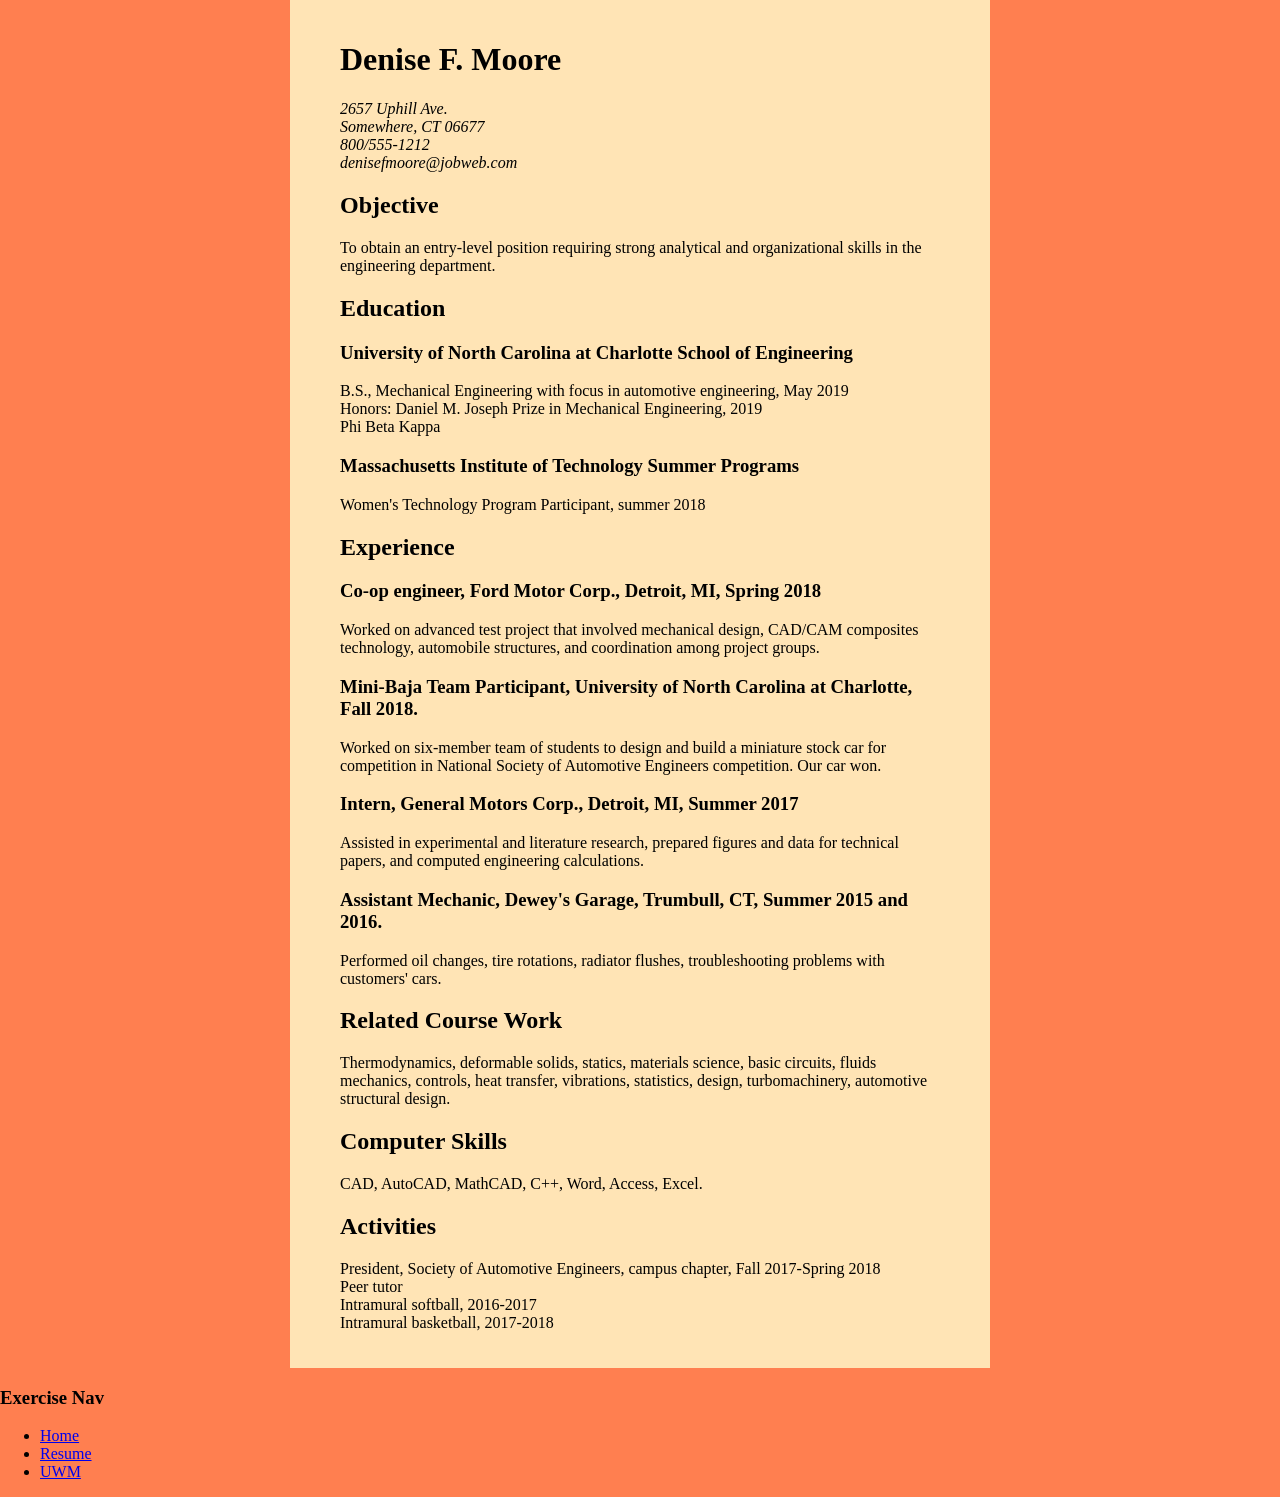
<file: resume.html>
<!DOCTYPE html>
<html lang="en">

<head>
    <meta charset="utf-8">
    <meta name="viewport" content="width=device-width, initial-scale=1.0">
    <title>Denise Moore Resume (sections)</title>
    <link href="styles2.css" rel="stylesheet" type="text/css">
</head>

<body>
    <div class="background">
    <div class="wrapper">
    <div class="content">
    <header>
        <h1>Denise F. Moore</h1>
        <address>
            2657 Uphill Ave.<br>
            Somewhere, CT 06677<br>
            800/555-1212<br>
            denisefmoore@jobweb.com
        </address>
    </header>
    <main>
        <!--
            no article in this markup;
            this is a judgement call on my part since the resume isn't syndicate-able and I think main is enough;
            there is no natural "heading" for an article, should I have put one in, and remember that articles and sections MUST have section headings.
        -->
        <section>
            <h2>Objective</h2>
            <p>
                To obtain an entry-level position requiring strong analytical and organizational skills in the engineering department.
            </p>
        </section>
        <section>
            <h2>Education</h2>
            <h3>University of North Carolina at Charlotte School of Engineering</h3>
            <p>
                B.S., Mechanical Engineering with focus in automotive engineering, May 2019<br>
                Honors: Daniel M. Joseph Prize in Mechanical Engineering, 2019<br>
                Phi Beta Kappa
            </p>
            <h3>Massachusetts Institute of Technology Summer Programs</h3>
            <p>
                Women's Technology Program Participant, summer 2018
            </p>
        </section>
        <section>
            <h2>Experience</h2>
            <h3>Co-op engineer, Ford Motor Corp., Detroit, MI, Spring 2018</h3>
            <p>
                Worked on advanced test project that involved mechanical design, CAD/CAM composites technology, automobile structures, and coordination among project groups.
            </p>
            <h3>
                Mini-Baja Team Participant, University of North Carolina at Charlotte, Fall 2018.
            </h3>
            <p>
                Worked on six-member team of students to design and build a miniature stock car for competition in National Society of Automotive Engineers competition. Our car won.
            </p>
            <h3>Intern, General Motors Corp., Detroit, MI, Summer 2017</h3>
            <p>
                Assisted in experimental and literature research, prepared figures and data for technical papers, and computed engineering calculations.
            </p>
            <h3>
                Assistant Mechanic, Dewey's Garage, Trumbull, CT, Summer 2015 and 2016.
            </h3>
            <p>
                Performed oil changes, tire rotations, radiator flushes, troubleshooting problems with customers' cars.
            </p>
        </section>
        <section>
            <h2>Related Course Work</h2>
            <p>
                Thermodynamics, deformable solids, statics, materials science, basic circuits, fluids mechanics, controls, heat transfer, vibrations, statistics, design, turbomachinery, automotive structural design.
            </p>
        </section>
        <section>
            <h2>Computer Skills</h2>
            <p>
                CAD, AutoCAD, MathCAD, C++, Word, Access, Excel.
            </p>
        </section>
        <section>
            <h2>Activities</h2>
            <p>
                President, Society of Automotive Engineers, campus chapter, Fall 2017-Spring 2018<br>
                Peer tutor<br>
                Intramural softball, 2016-2017<br>
                Intramural basketball, 2017-2018
            </p>
        </section>
    </main>
    </div>
    </div>
    </div>

    <h3>Exercise Nav</h3>

            <ul>
                <li><a href="index.html">Home</a></li>
                <li><a href="resume.html">Resume</a></li>
                <li><a href="uwm.html">UWM</a></li>
            </ul>
</body>

</html>
</file>
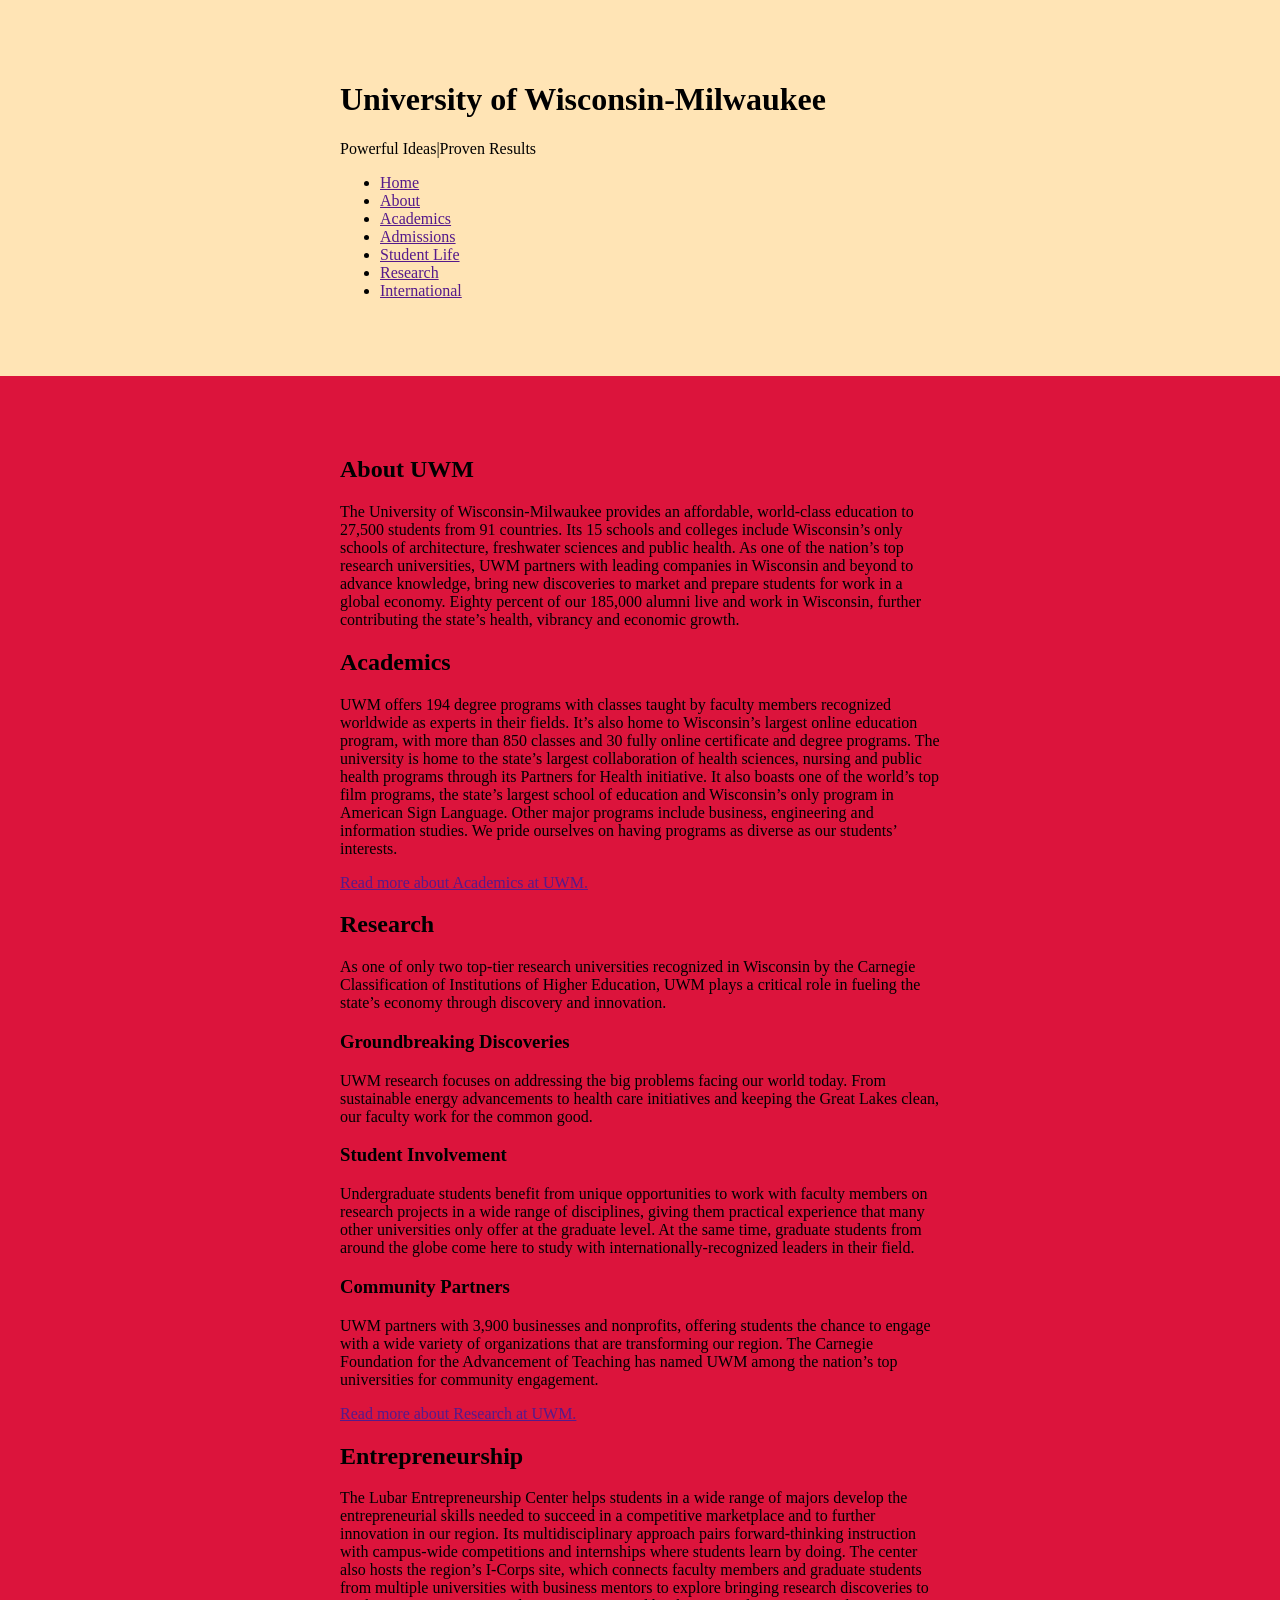
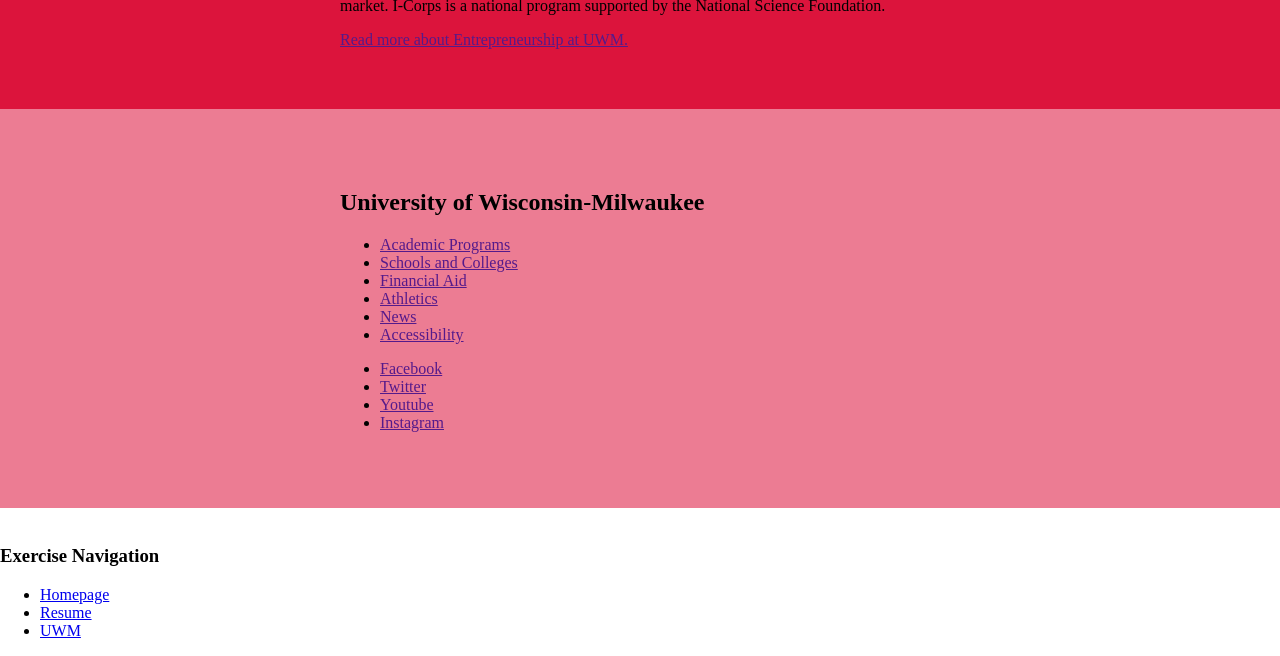
<file: uwm.html>
<!DOCTYPE html>
<html lang="en">
    <head>
        <meta charset="UTF-8">
        <meta name="viewport" content="width=device-width, initial-scale=1.0">
        <title>UWM</title>
        <link href="styles3.css" rel="stylesheet" type="text/css">
    </head>

    <body>
        
        <header class="header">
        <div class="wrapper">
            <h1>University of Wisconsin-Milwaukee</h1>
            <p>Powerful Ideas|Proven Results</p>
            <nav>
                <ul>
                    <li><a href="">Home</a></li>
                    <li><a href="">About</a></li>
                    <li><a href="">Academics</a></li>
                    <li><a href="">Admissions</a></li>
                    <li><a href="">Student Life</a></li>
                    <li><a href="">Research</a></li>
                    <li><a href="">International</a></li>
                </ul>
            </nav>
        </div>
        </header>
        

        
        <main class="main">
        <div class="wrapper">
            <article>
                <h2>About UWM</h2>

                <p>The University of Wisconsin-Milwaukee provides an affordable, world-class education to 27,500 students from 91 countries. Its 15 schools and colleges include Wisconsin’s only schools of architecture, freshwater sciences and public health. As one of the nation’s top research universities, UWM partners with leading companies in Wisconsin and beyond to advance knowledge, bring new discoveries to market and prepare students for work in a global economy. Eighty percent of our 185,000 alumni live and work in Wisconsin, further contributing the state’s health, vibrancy and economic growth.</p>
                
                <section>
                    <h2>Academics</h2>

                    <p>UWM offers 194 degree programs with classes taught by faculty members recognized worldwide as experts in their fields. It’s also home to Wisconsin’s largest online education program, with more than 850 classes and 30 fully online certificate and degree programs. The university is home to the state’s largest collaboration of health sciences, nursing and public health programs through its Partners for Health initiative. It also boasts one of the world’s top film programs, the state’s largest school of education and Wisconsin’s only program in American Sign Language. Other major programs include business, engineering and information studies. We pride ourselves on having programs as diverse as our students’ interests.</p>

                    <a href="">Read more about Academics at UWM.</a>
                </section>

                <section>
                    <h2>Research</h2>

                    <p>As one of only two top-tier research universities recognized in Wisconsin by the Carnegie Classification of Institutions of Higher Education, UWM plays a critical role in fueling the state’s economy through discovery and innovation.</p>

                    <h3>Groundbreaking Discoveries</h3>

                    <p>UWM research focuses on addressing the big problems facing our world today. From sustainable energy advancements to health care initiatives and keeping the Great Lakes clean, our faculty work for the common good.</p>

                    <h3>Student Involvement</h3>

                    <p>Undergraduate students benefit from unique opportunities to work with faculty members on research projects in a wide range of disciplines, giving them practical experience that many other universities only offer at the graduate level. At the same time, graduate students from around the globe come here to study with internationally-recognized leaders in their field.</p>

                    <h3>Community Partners</h3>

                    <p>UWM partners with 3,900 businesses and nonprofits, offering students the chance to engage with a wide variety of organizations that are transforming our region. The Carnegie Foundation for the Advancement of Teaching has named UWM among the nation’s top universities for community engagement.</p>

                    <a href="">Read more about Research at UWM.</a>
                </section>

                <section>
                    <h2>Entrepreneurship</h2>

                    <p>The Lubar Entrepreneurship Center helps students in a wide range of majors develop the entrepreneurial skills needed to succeed in a competitive marketplace and to further innovation in our region. Its multidisciplinary approach pairs forward-thinking instruction with campus-wide competitions and internships where students learn by doing. The center also hosts the region’s I-Corps site, which connects faculty members and graduate students from multiple universities with business mentors to explore bringing research discoveries to market. I-Corps is a national program supported by the National Science Foundation.</p>

                    <a href="">Read more about Entrepreneurship at UWM.</a>
                </section>
            </article>
        </div>
        </main>
        

        
        <footer class="footer">
        <div class="wrapper">
            <nav>
                <h2>University of Wisconsin-Milwaukee</h2>
                <ul>
                    <li><a href="">Academic Programs</a></li>
                    <li><a href="">Schools and Colleges</a></li>
                    <li><a href="">Financial Aid</a></li>
                    <li><a href="">Athletics</a></li>
                    <li><a href="">News</a></li>
                    <li><a href="">Accessibility</a></li>
                </ul>
            </nav>

            <ul>
                <li><a href="">Facebook</a></li>
                <li><a href="">Twitter</a></li>
                <li><a href="">Youtube</a></li>
                <li><a href="">Instagram</a></li>
            </ul>
        </div>
        </footer>
        

    <br>
        
    <h3>Exercise Navigation</h3>
    <ul>
        <li><a href="index.html">Homepage</a></li>
        <li><a href="resume.html">Resume</a></li>
        <li><a href="uwm.html">UWM</a></li>

    </ul>
    </body>
</html>
</file>
<file: styles2.css>
html {
    background-color:coral;
    
    
}

body {
    margin:0;
    
}



.wrapper {
    background-color:moccasin;
    padding:20px 0 20px 0;
    max-width: 700px;
    margin:auto;
}

.content {
    max-width:600px;
    margin:auto;
    
}
</file>
<file: styles3.css>
body {
    margin:0;
}

.header {
    background-color:moccasin;
    padding:60px;
}

.main {
    background-color:crimson;
    padding:60px;
}

.footer {
    background-color:rgb(236, 124, 147);
    padding:60px;
}

.wrapper {
    max-width:600px;
    margin:auto;
}
</file>
